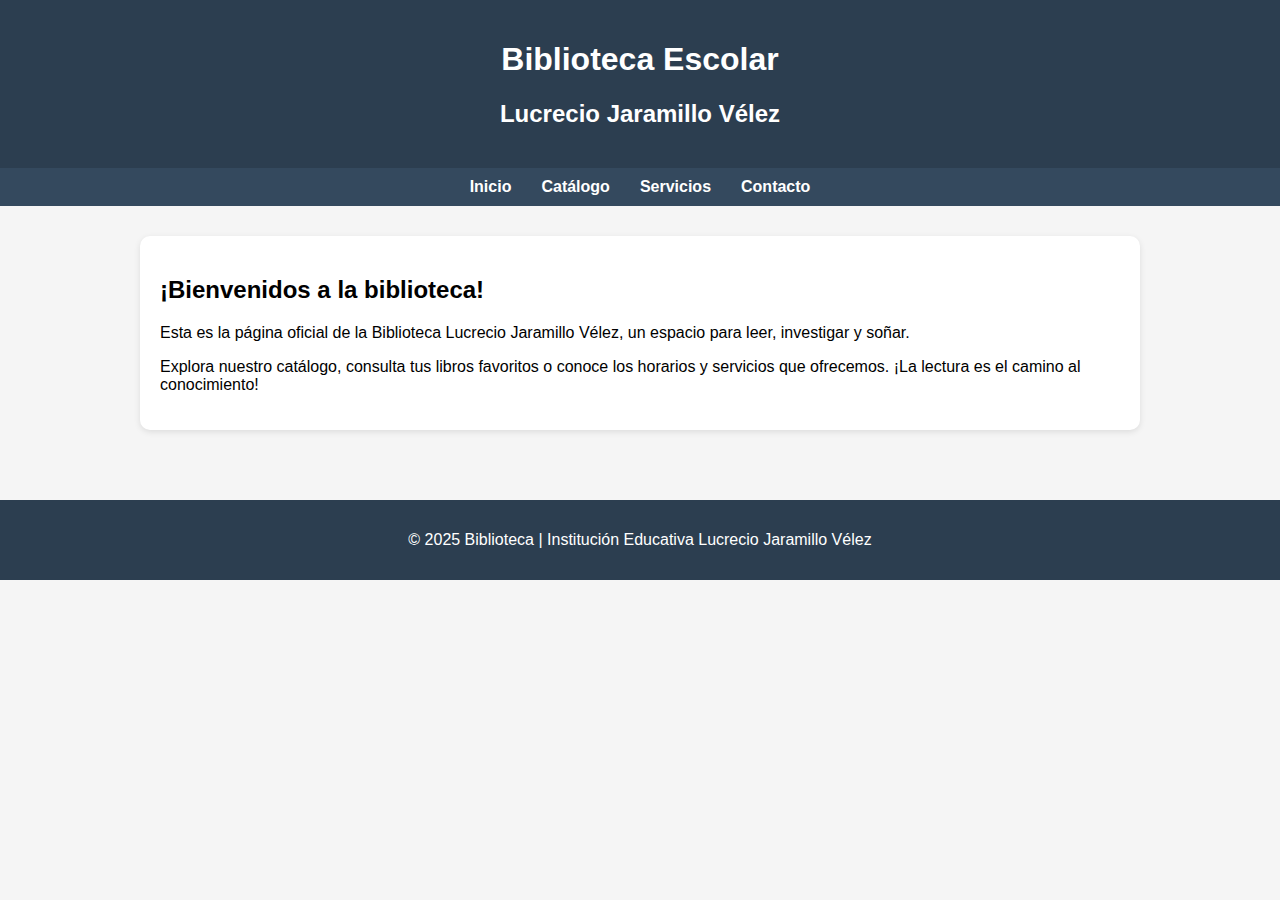
<file: index.html>
<!DOCTYPE html>
<html lang="es">
<head>
    <meta charset="UTF-8">
    <meta name="viewport" content="width=device-width, initial-scale=1.0">
    <title>Inicio - Biblioteca Lucrecio Jaramillo Vélez</title>
    <link rel="stylesheet" href="style.css">
</head>
<body>
    <header>
        <h1>Biblioteca Escolar</h1>
        <h2>Lucrecio Jaramillo Vélez</h2>
    </header>
    <nav>
        <a href="index.html">Inicio</a>
        <a href="catalogo.html">Catálogo</a>
        <a href="servicios.html">Servicios</a>
        <a href="contacto.html">Contacto</a>
    </nav>
    <div class="container">
        <div class="bienvenida">
            <h2>¡Bienvenidos a la biblioteca!</h2>
            <p>Esta es la página oficial de la Biblioteca Lucrecio Jaramillo Vélez, un espacio para leer, investigar y soñar.</p>
            <p>Explora nuestro catálogo, consulta tus libros favoritos o conoce los horarios y servicios que ofrecemos. ¡La lectura es el camino al conocimiento!</p>
        </div>
    </div>
    <footer>
        <p>&copy; 2025 Biblioteca | Institución Educativa Lucrecio Jaramillo Vélez</p>
    </footer>
</body>
</html>
</file>
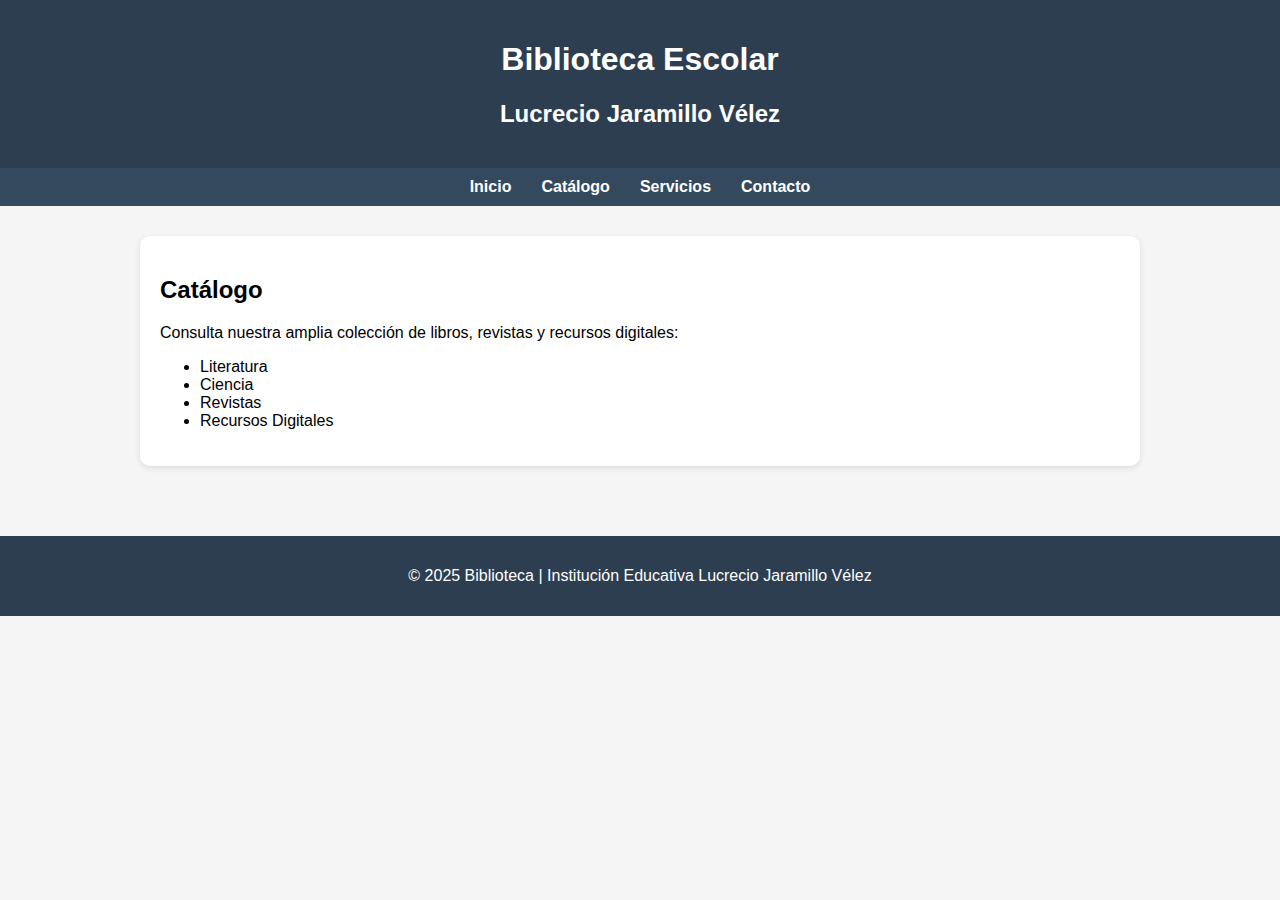
<file: catalogo.html>
<!DOCTYPE html>
<html lang="es">
<head>
    <meta charset="UTF-8">
    <meta name="viewport" content="width=device-width, initial-scale=1.0">
    <title>Catálogo - Biblioteca Lucrecio Jaramillo Vélez</title>
    <link rel="stylesheet" href="style.css">
</head>
<body>
    <header>
        <h1>Biblioteca Escolar</h1>
        <h2>Lucrecio Jaramillo Vélez</h2>
    </header>
    <nav>
        <a href="index.html">Inicio</a>
        <a href="catalogo.html">Catálogo</a>
        <a href="servicios.html">Servicios</a>
        <a href="contacto.html">Contacto</a>
    </nav>
    <div class="container">
        <div class="bienvenida">
            <h2>Catálogo</h2>
            <p>Consulta nuestra amplia colección de libros, revistas y recursos digitales:</p>
            <ul>
                <li> Literatura</li>
                <li> Ciencia</li>
                <li> Revistas</li>
                <li> Recursos Digitales</li>
            </ul>
        </div>
    </div>
    <footer>
        <p>&copy; 2025 Biblioteca | Institución Educativa Lucrecio Jaramillo Vélez</p>
    </footer>
</body>
</html>
</file>
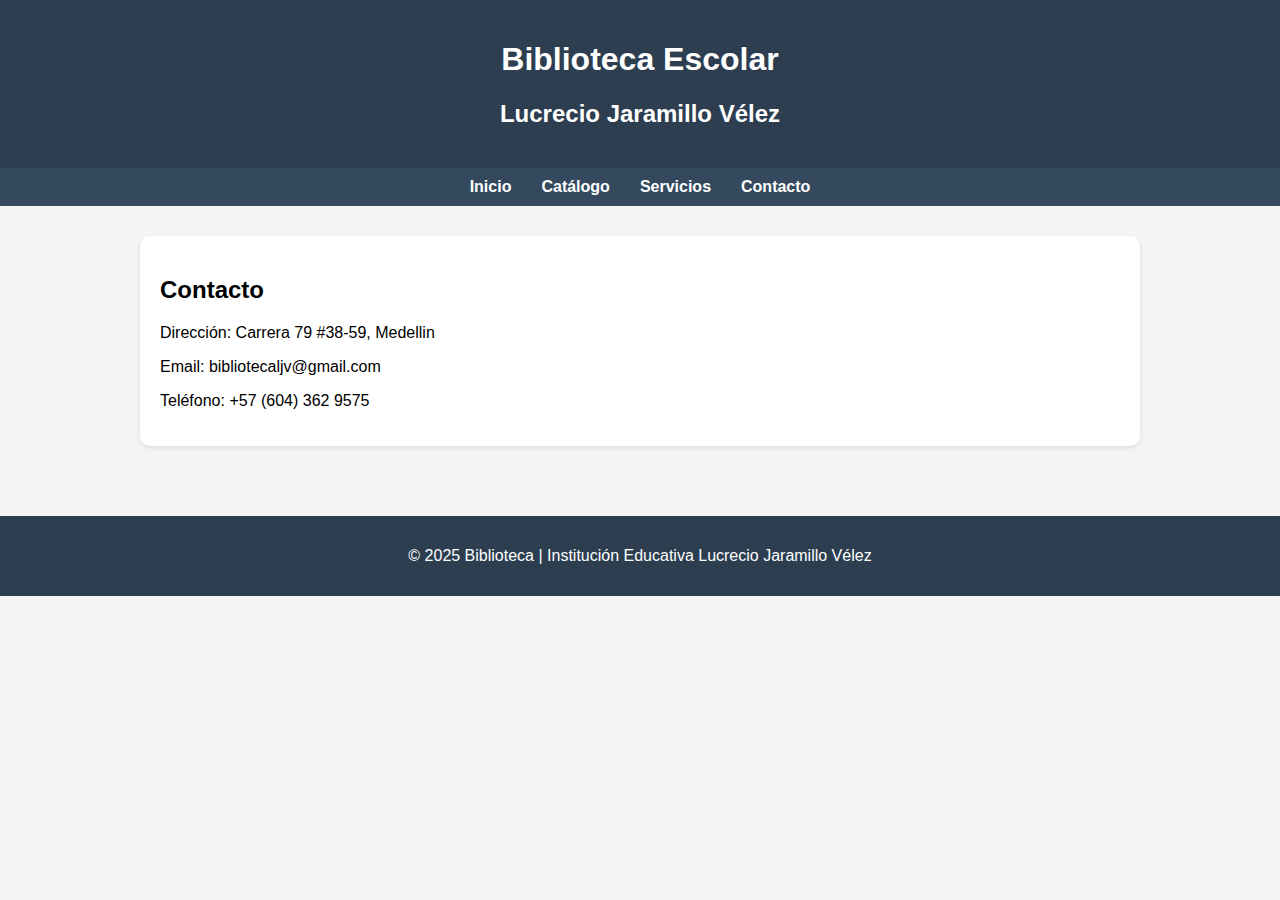
<file: contacto.html>
<!DOCTYPE html>
<html lang="es">
<head>
    <meta charset="UTF-8">
    <meta name="viewport" content="width=device-width, initial-scale=1.0">
    <title>Contacto - Biblioteca Lucrecio Jaramillo Vélez</title>
    <link rel="stylesheet" href="style.css">
</head>
<body>
    <header>
        <h1>Biblioteca Escolar</h1>
        <h2>Lucrecio Jaramillo Vélez</h2>
    </header>
    <nav>
        <a href="index.html">Inicio</a>
        <a href="catalogo.html">Catálogo</a>
        <a href="servicios.html">Servicios</a>
        <a href="contacto.html">Contacto</a>
    </nav>
    <div class="container">
        <div class="bienvenida">
            <h2>Contacto</h2>
            <p> Dirección: Carrera 79 #38-59, Medellin</p>
            <p> Email: bibliotecaljv@gmail.com</p>
            <p> Teléfono: +57 (604) 362 9575</p>
        </div>
    </div>
    <footer>
        <p>&copy; 2025 Biblioteca | Institución Educativa Lucrecio Jaramillo Vélez</p>
    </footer>
</body>
</html>
</file>
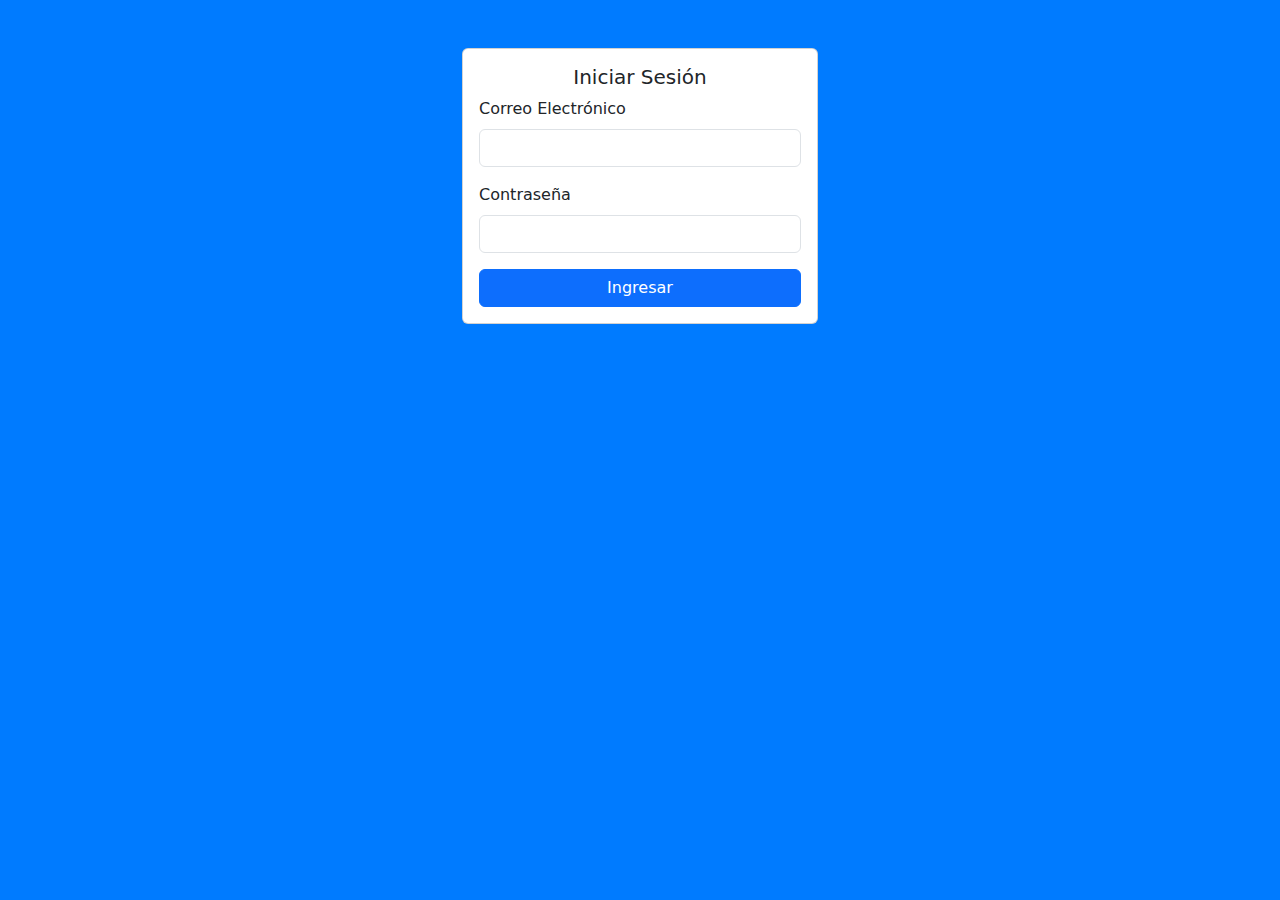
<file: login.html>
<!DOCTYPE html>
<html lang="es">
<head>
    <meta charset="UTF-8">
    <meta name="viewport" content="width=device-width, initial-scale=1.0">
    <link href="https://stackpath.bootstrapcdn.com/bootstrap/5.3.0/css/bootstrap.min.css" rel="stylesheet">
    <title>Inicio de Sesión</title>
    <style>
        body {
            background-color: #007bff;
        }
    </style>
</head>
<body>
    <div class="container mt-5">
        <div class="row justify-content-center">
            <div class="col-md-4">
                <div class="card">
                    <div class="card-body">
                        <h5 class="card-title text-center">Iniciar Sesión</h5>
                        <form action="login.php" method="post">
                            <div class="mb-3">
                                <label for="email" class="form-label">Correo Electrónico</label>
                                <input type="email" class="form-control" id="email" name="email" required>
                            </div>
                            <div class="mb-3">
                                <label for="password" class="form-label">Contraseña</label>
                                <input type="password" class="form-control" id="password" name="password" required>
                            </div>
                            <button type="submit" class="btn btn-primary w-100">Ingresar</button>
                        </form>
                    </div>
                </div>
            </div>
        </div>
    </div>
</body>
</html>
</file>
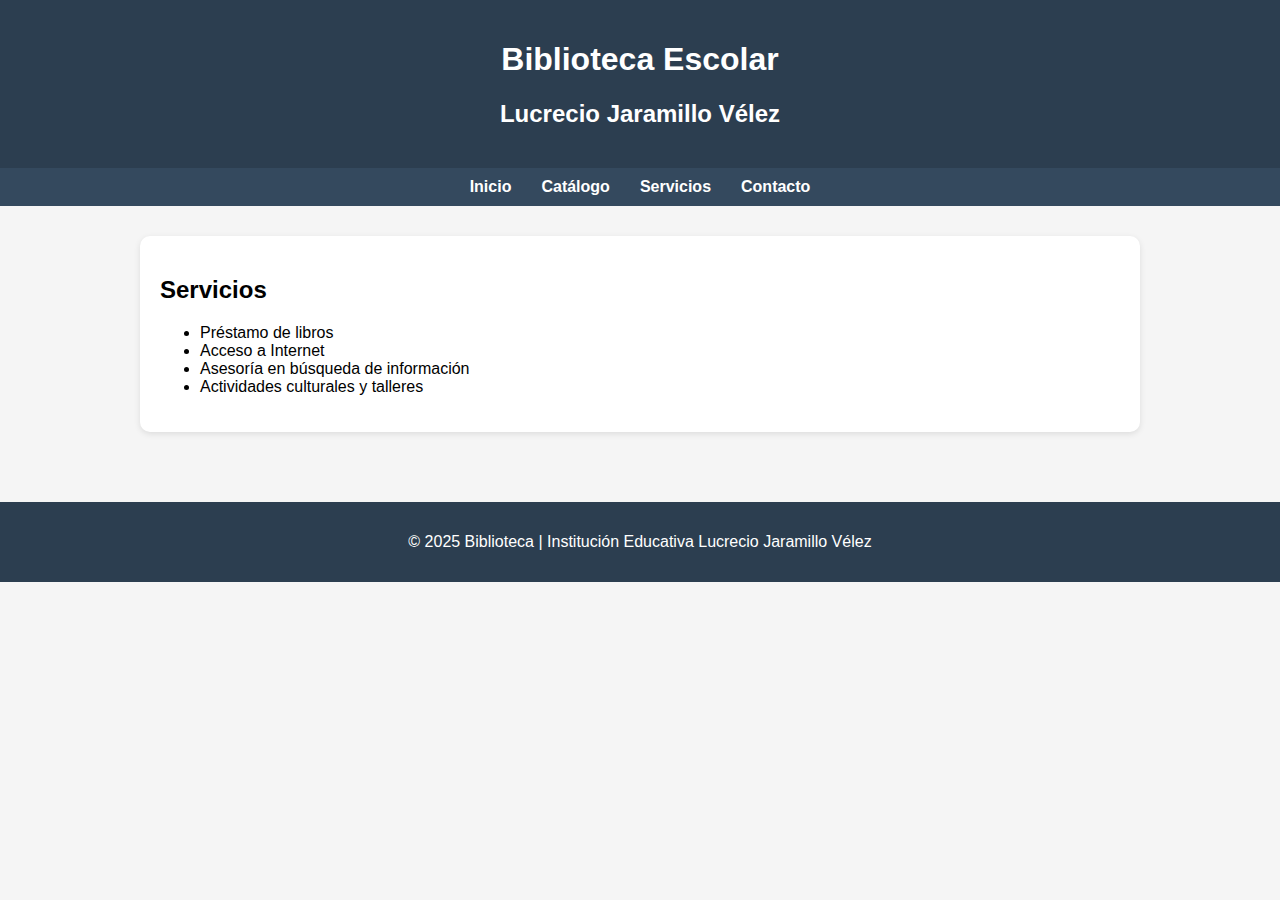
<file: servicios.html>
<!DOCTYPE html>
<html lang="es">
<head>
    <meta charset="UTF-8">
    <meta name="viewport" content="width=device-width, initial-scale=1.0">
    <title>Servicios - Biblioteca Lucrecio Jaramillo Vélez</title>
    <link rel="stylesheet" href="style.css">
</head>
<body>
    <header>
        <h1>Biblioteca Escolar</h1>
        <h2>Lucrecio Jaramillo Vélez</h2>
    </header>
    <nav>
        <a href="index.html">Inicio</a>
        <a href="catalogo.html">Catálogo</a>
        <a href="servicios.html">Servicios</a>
        <a href="contacto.html">Contacto</a>
    </nav>
    <div class="container">
        <div class="bienvenida">
            <h2>Servicios</h2>
            <ul>
                <li>Préstamo de libros</li>
                <li>Acceso a Internet</li>
                <li>Asesoría en búsqueda de información</li>
                <li>Actividades culturales y talleres</li>
            </ul>
        </div>
    </div>
    <footer>
        <p>&copy; 2025 Biblioteca | Institución Educativa Lucrecio Jaramillo Vélez</p>
    </footer>
</body>
</html>
</file>
<file: style.css>
body {
    font-family: Arial, sans-serif;
    margin: 0;
    background-color: #f5f5f5;
}
header {
    background-color: #2c3e50;
    color: white;
    padding: 20px 0;
    text-align: center;
}
nav {
    background-color: #34495e;
    display: flex;
    justify-content: center;
    padding: 10px;
}
nav a {
    color: white;
    text-decoration: none;
    margin: 0 15px;
    font-weight: bold;
}
nav a:hover {
    text-decoration: underline;
}
.container {
    padding: 30px;
    max-width: 1000px;
    margin: auto;
}
.bienvenida {
    background-color: #ffffff;
    padding: 20px;
    border-radius: 10px;
    box-shadow: 0 2px 6px rgba(0, 0, 0, 0.1);
}
footer {
    background-color: #2c3e50;
    color: white;
    text-align: center;
    padding: 15px;
    margin-top: 40px;
}
</file>
